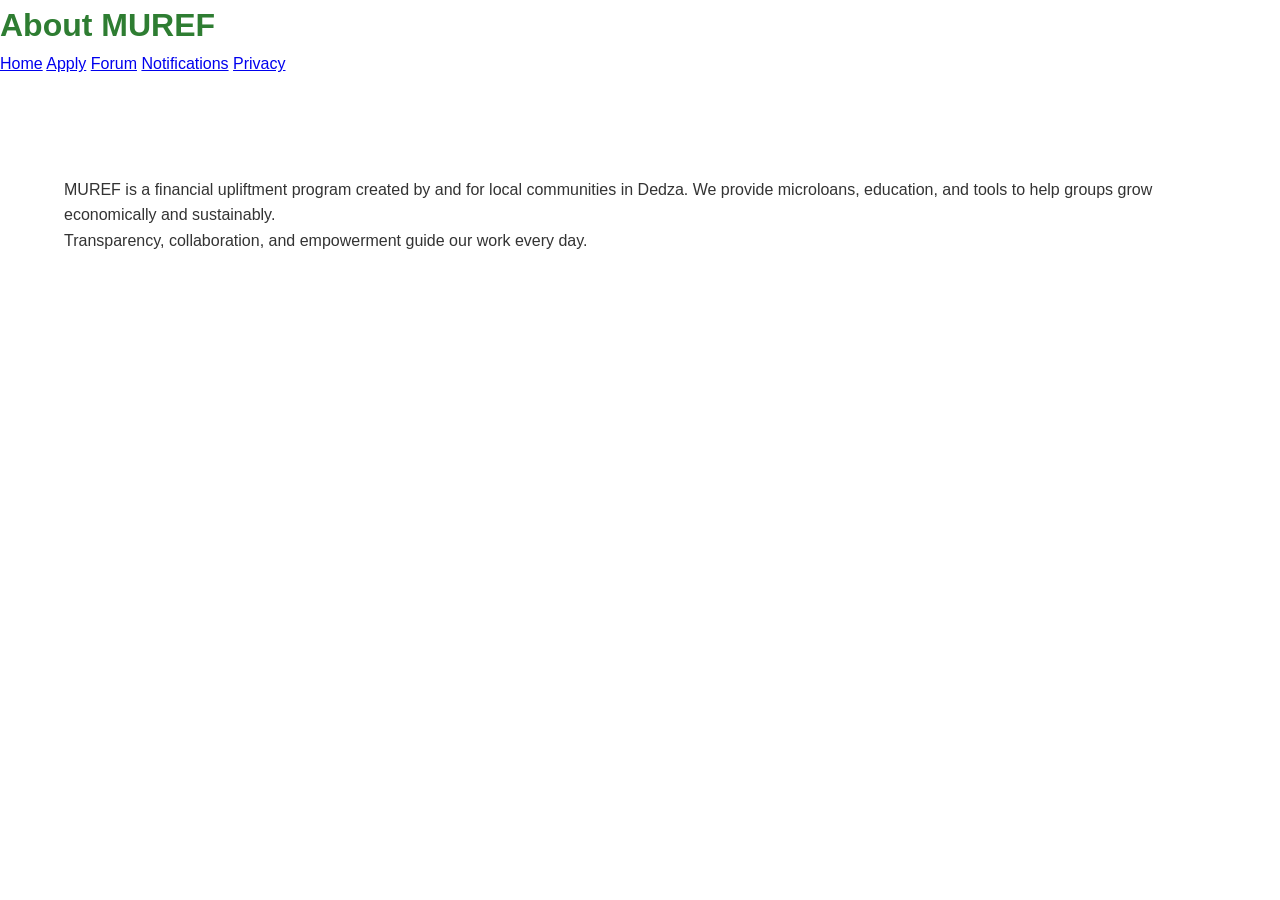
<file: about.html>
<!DOCTYPE html>
<html lang="en">
<head>
  <meta charset="UTF-8" />
  <meta name="viewport" content="width=device-width, initial-scale=1.0" />
  <title>About MUREF</title>
  <link rel="stylesheet" href="styles.css" />
</head>
<body>
  <header>
    <h1>About MUREF</h1>
    <nav>
      <a href="index.html">Home</a>
      <a href="apply.html">Apply</a>
      <a href="forum.html">Forum</a>
      <a href="notifications.html">Notifications</a>
      <a href="privacy.html">Privacy</a>
    </nav>
  </header>

  <section>
    <p>MUREF is a financial upliftment program created by and for local communities in Dedza. We provide microloans, education, and tools to help groups grow economically and sustainably.</p>
    <p>Transparency, collaboration, and empowerment guide our work every day.</p>
  </section>
</body>
</html>
</file>
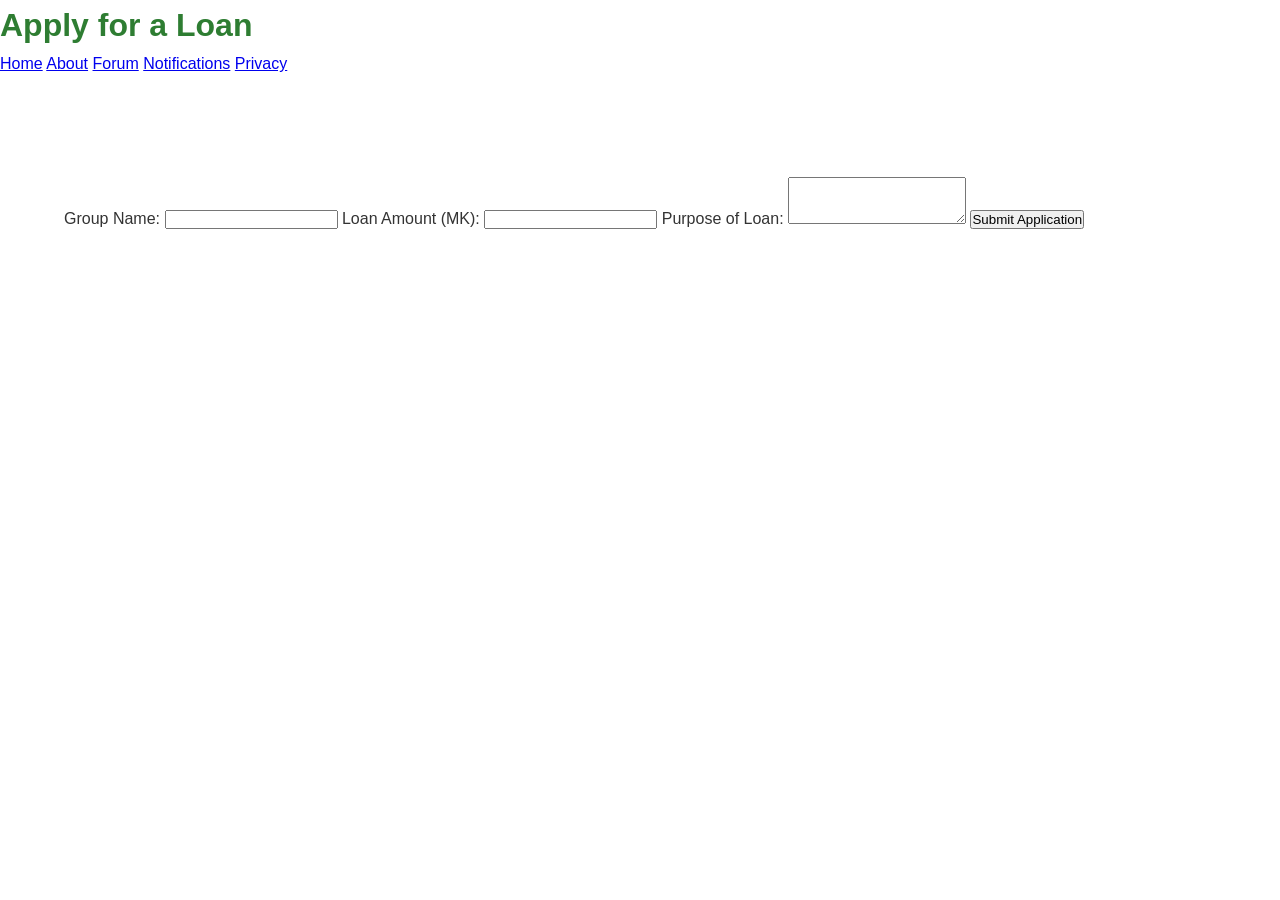
<file: apply.html>
<!DOCTYPE html>
<html lang="en">
<head>
  <meta charset="UTF-8" />
  <meta name="viewport" content="width=device-width, initial-scale=1.0" />
  <title>Apply for a Loan</title>
  <link rel="stylesheet" href="styles.css" />
  <script src="scripts.js" defer></script>
</head>
<body>
  <header>
    <h1>Apply for a Loan</h1>
    <nav>
      <a href="index.html">Home</a>
      <a href="about.html">About</a>
      <a href="forum.html">Forum</a>
      <a href="notifications.html">Notifications</a>
      <a href="privacy.html">Privacy</a>
    </nav>
  </header>

  <section>
    <form id="loan-form">
      <label for="group-name">Group Name:</label>
      <input type="text" id="group-name" required />

      <label for="loan-amount">Loan Amount (MK):</label>
      <input type="number" id="loan-amount" required />

      <label for="purpose">Purpose of Loan:</label>
      <textarea id="purpose" rows="3" required></textarea>

      <button type="submit">Submit Application</button>
    </form>
    <p id="application-status"></p>
  </section>
</body>
</html>
</file>
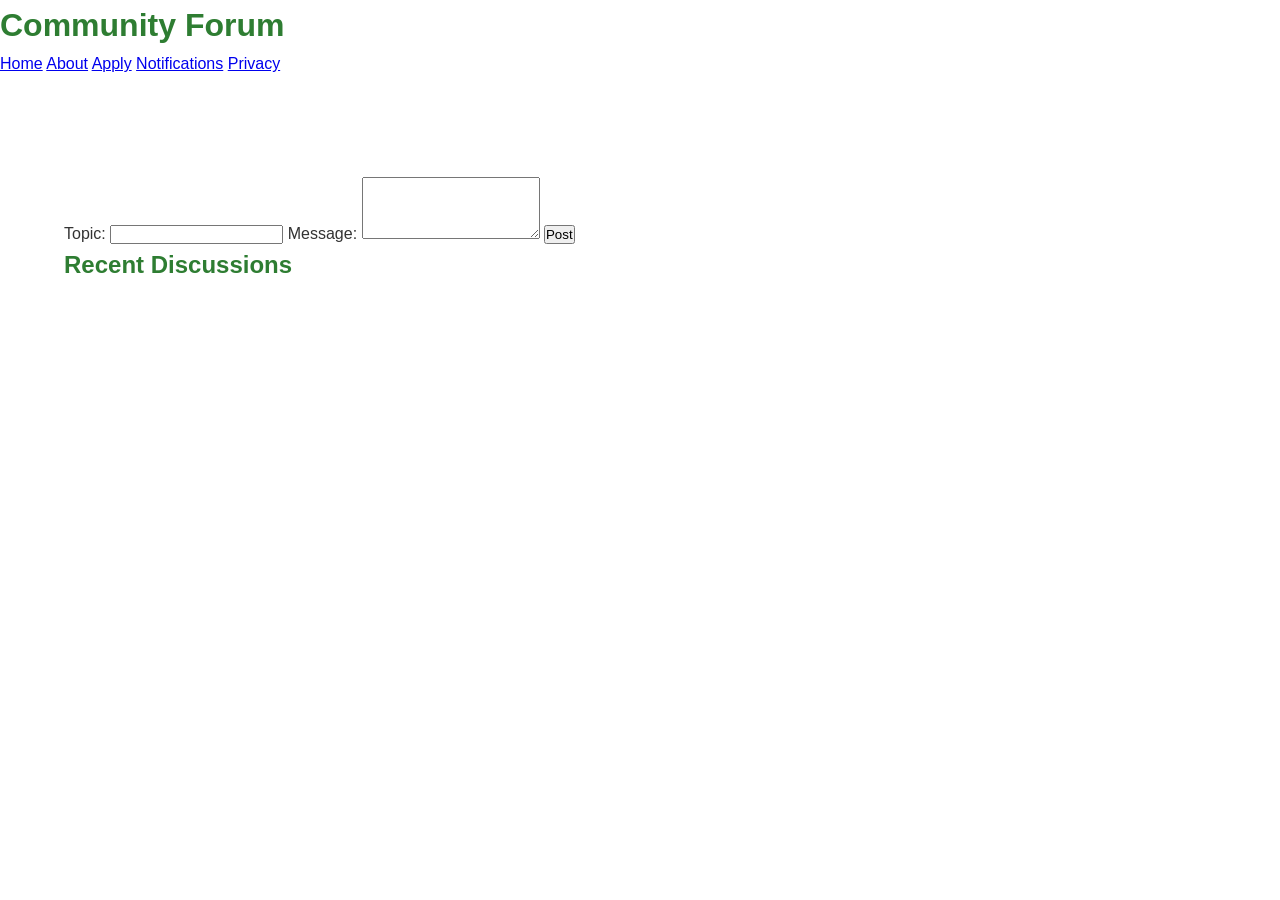
<file: forum.html>
<!DOCTYPE html>
<html lang="en">
<head>
  <meta charset="UTF-8" />
  <meta name="viewport" content="width=device-width, initial-scale=1.0" />
  <title>Community Forum</title>
  <link rel="stylesheet" href="styles.css" />
  <script src="scripts.js" defer></script>
</head>
<body>
  <header>
    <h1>Community Forum</h1>
    <nav>
      <a href="index.html">Home</a>
      <a href="about.html">About</a>
      <a href="apply.html">Apply</a>
      <a href="notifications.html">Notifications</a>
      <a href="privacy.html">Privacy</a>
    </nav>
  </header>

  <section id="forum">
    <form id="forum-form">
      <label for="topic">Topic:</label>
      <input type="text" id="topic" required />

      <label for="message">Message:</label>
      <textarea id="message" rows="4" required></textarea>

      <button type="submit">Post</button>
    </form>

    <div id="posts">
      <h2>Recent Discussions</h2>
      <!-- Posts loaded from Firestore -->
    </div>
  </section>
</body>
</html>
</file>
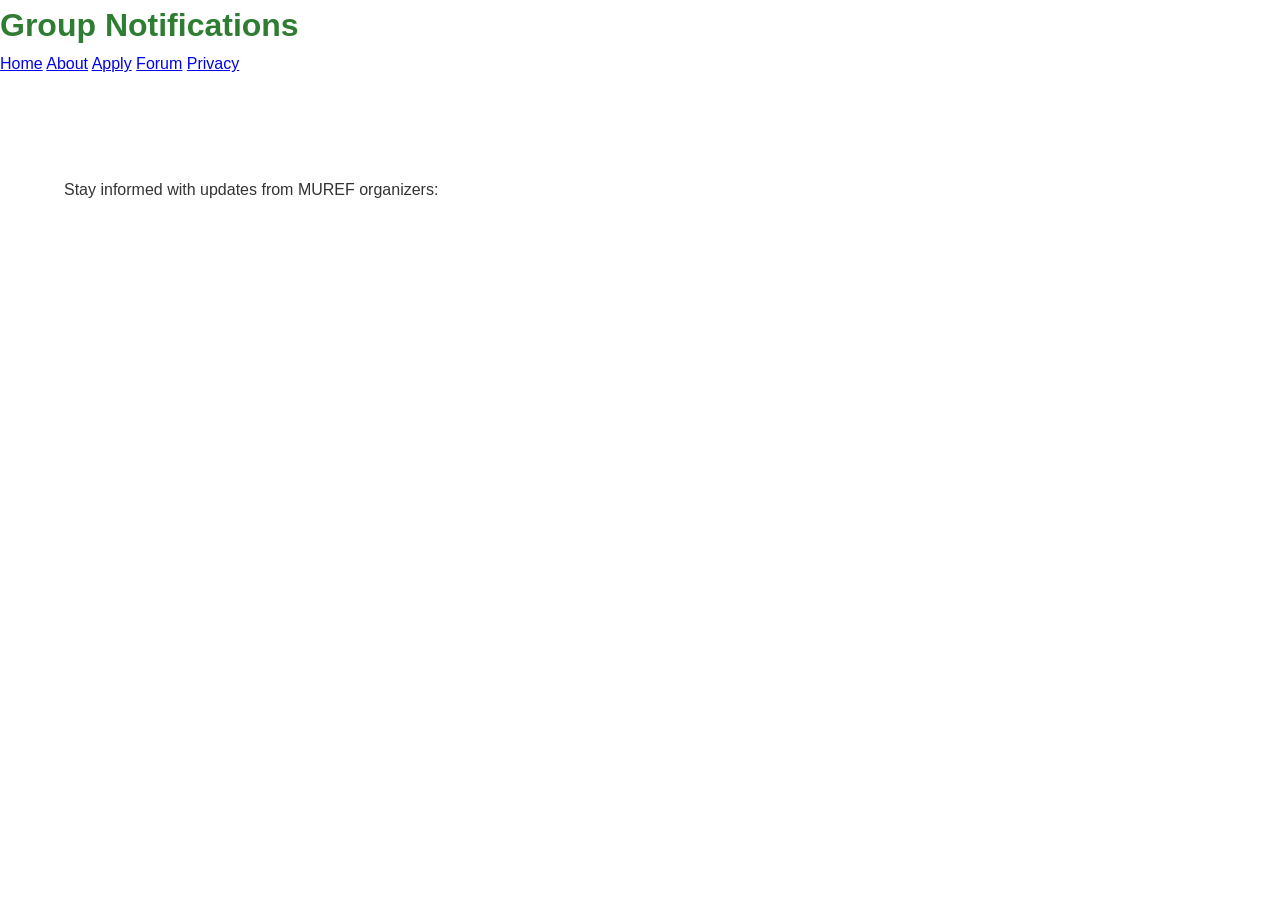
<file: notification.html>
<!DOCTYPE html>
<html lang="en">
<head>
  <meta charset="UTF-8" />
  <meta name="viewport" content="width=device-width, initial-scale=1.0" />
  <title>Group Notifications</title>
  <link rel="stylesheet" href="styles.css" />
  <script src="scripts.js" defer></script>
</head>
<body>
  <header>
    <h1>Group Notifications</h1>
    <nav>
      <a href="index.html">Home</a>
      <a href="about.html">About</a>
      <a href="apply.html">Apply</a>
      <a href="forum.html">Forum</a>
      <a href="privacy.html">Privacy</a>
    </nav>
  </header>

  <section id="notifications">
    <p>Stay informed with updates from MUREF organizers:</p>
    <ul id="notification-list">
      <!-- Real-time notifications populate here -->
    </ul>
  </section>
</body>
</html>
</file>
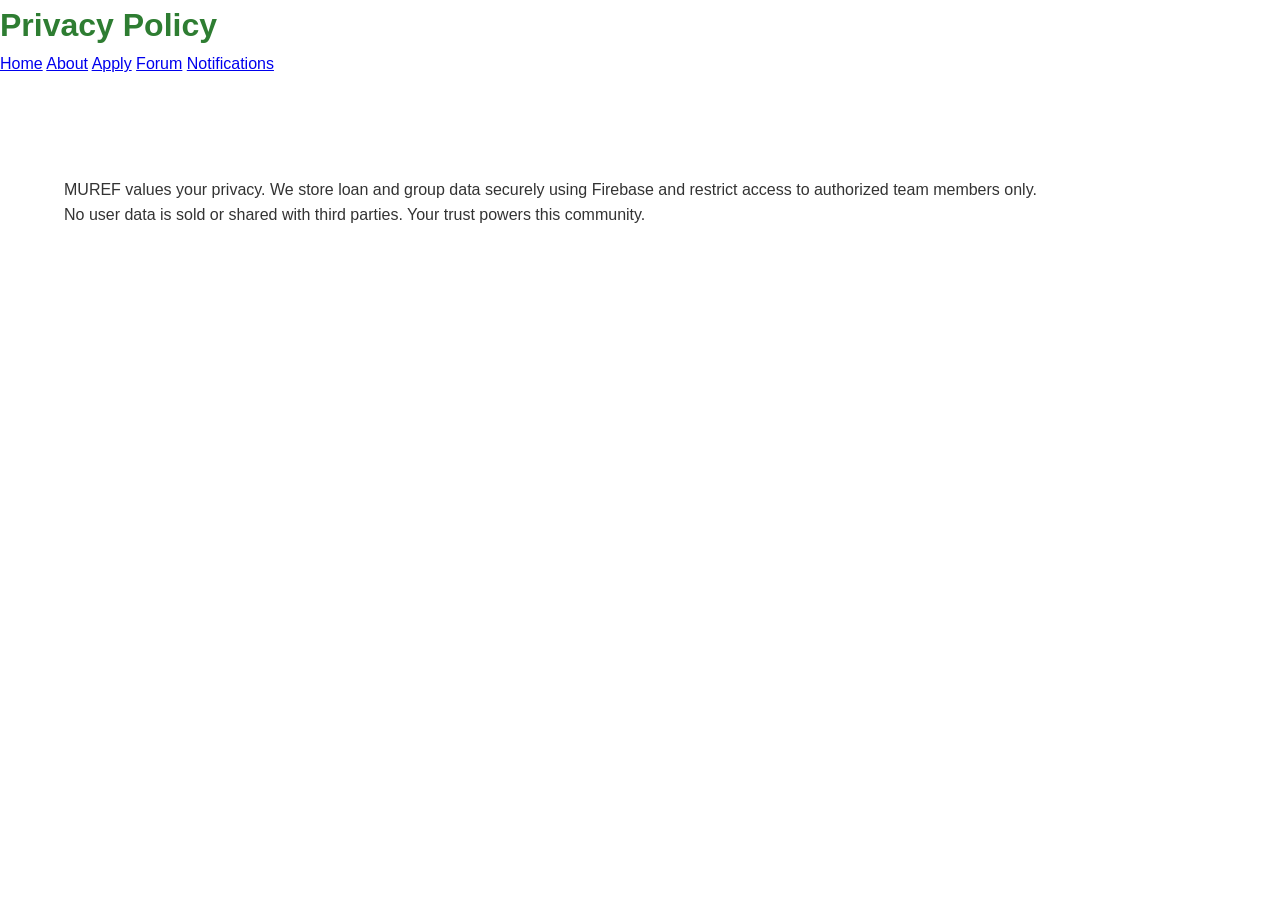
<file: privacy.html>
<!DOCTYPE html>
<html lang="en">
<head>
  <meta charset="UTF-8" />
  <meta name="viewport" content="width=device-width, initial-scale=1.0" />
  <title>Privacy Policy</title>
  <link rel="stylesheet" href="styles.css" />
</head>
<body>
  <header>
    <h1>Privacy Policy</h1>
    <nav>
      <a href="index.html">Home</a>
      <a href="about.html">About</a>
      <a href="apply.html">Apply</a>
      <a href="forum.html">Forum</a>
      <a href="notifications.html">Notifications</a>
    </nav>
  </header>

  <section>
    <p>MUREF values your privacy. We store loan and group data securely using Firebase and restrict access to authorized team members only.</p>
    <p>No user data is sold or shared with third parties. Your trust powers this community.</p>
  </section>
</body>
</html>
</file>
<file: styles.css>
/* --- CORE VARIABLES & RESET --- */
:root {
    /* Colors */
    --color-green: #2e7d32;     /* Deep Green (Primary/Eco) */
    --color-gold: #fbc02d;      /* Soft Gold (Accent/Adventure) */
    --color-beige: #f5f5dc;     /* Beige (Neutral Background) */
    --color-white: #ffffff;
    --color-dark: #333333;

    /* Fonts */
    --font-header: 'Poppins', sans-serif;
    --font-body: 'Open Sans', sans-serif;

    /* Spacing */
    --padding-lg: 100px 5%;
    --padding-sm: 50px 5%;
}

* {
    margin: 0;
    padding: 0;
    box-sizing: border-box;
    /* Smooth transition for all elements, enables subtle hover effects */
    transition: all 0.3s ease-in-out; 
}

body {
    font-family: var(--font-body);
    color: var(--color-dark);
    background-color: var(--color-white);
    line-height: 1.6;
    overflow-x: hidden; /* Prevent horizontal scroll from AOS */
}

h1, h2, h3 {
    font-family: var(--font-header);
    color: var(--color-green);
    font-weight: 600;
}

/* --- Utility Classes & CTAs --- */
.cta-primary {
    display: inline-block;
    padding: 12px 30px;
    background-color: var(--color-gold);
    color: var(--color-dark);
    text-decoration: none;
    border-radius: 5px;
    font-weight: bold;
    letter-spacing: 0.5px;
}
.cta-primary:hover {
    background-color: #ffca28; 
    transform: translateY(-2px);
}

.cta-secondary {
    display: inline-block;
    padding: 10px 25px;
    border: 2px solid var(--color-green);
    color: var(--color-green);
    text-decoration: none;
    border-radius: 5px;
}
.cta-secondary:hover {
    background-color: var(--color-green);
    color: var(--color-white);
}

section {
    padding: var(--padding-lg);
    overflow: hidden; 
}

/* --- 1. HEADER --- */
#main-header {
    display: flex;
    justify-content: space-between;
    align-items: center;
    padding: 15px 5%;
    background-color: var(--color-white);
    box-shadow: 0 1px 10px rgba(0, 0, 0, 0.05);
    position: sticky;
    top: 0;
    z-index: 1000;
}

/* Masked Logo Effect */
.logo-masked {
    font-family: var(--font-header);
    font-size: 1.8em;
    font-weight: 700;
    background: url('/images/mask.jpg') repeat; 
    -webkit-background-clip: text;
    background-clip: text;
    color: transparent; 
    background-size: cover; 
}

.main-nav ul {
    list-style: none;
    display: flex;
}
.main-nav ul li a {
    text-decoration: none;
    color: var(--color-dark);
    padding: 10px 15px;
}
.main-nav ul li a:hover {
    color: var(--color-green);
}

.lang-toggle {
    background: var(--color-beige);
    border: 1px solid var(--color-gold);
    padding: 5px 10px;
    cursor: pointer;
    border-radius: 3px;
    font-size: 0.9em;
}

.hamburger-menu {
    display: none; 
    font-size: 1.5em;
    cursor: pointer;
    margin-left: 15px;
}

/* --- 2. HERO SECTION --- */
.hero-section {
    position: relative;
    height: 90vh;
    display: flex;
    align-items: center;
    justify-content: center;
    padding: 0;
}

.hero-slides {
    position: absolute;
    width: 100%;
    height: 100%;
}

.slide {
    width: 100%;
    height: 100%;
    background-size: cover;
    background-position: center;
    position: absolute;
    opacity: 0; 
    transition: opacity 1.5s ease-in-out;
}

.hero-overlay {
    position: absolute;
    top: 0;
    left: 0;
    width: 100%;
    height: 100%;
    background-color: rgba(0, 0, 0, 0.3); 
    z-index: 10;
    display: flex;
    align-items: center;
    justify-content: center;
    text-align: center;
}

.slogan-box {
    color: var(--color-white);
    max-width: 800px;
    padding: 20px;
}

.slogan {
    font-size: 3.5em;
    margin-bottom: 15px;
    text-shadow: 2px 2px 5px rgba(0, 0, 0, 0.7);
}

/* --- 3. LIVE WEATHER WIDGET --- */
.weather-section {
    padding: 40px 5%;
    position: relative;
    color: var(--color-white);
    text-align: center;
    overflow: hidden;
    min-height: 250px;
}

.weather-background {
    position: absolute;
    top: 0;
    left: 0;
    width: 100%;
    height: 100%;
    background-size: cover;
    background-position: center;
    filter: brightness(0.7);
    z-index: 1;
}

.weather-info {
    position: relative;
    z-index: 2;
}

.current-temp {
    font-size: 4em;
    font-weight: 700;
    margin: 10px 0;
}
.weather-info h2 {
    color: var(--color-white);
}

/* --- 4. ABOUT DEDZA --- */
.about-section {
    display: grid;
    grid-template-columns: 1fr 1fr;
    gap: 50px;
    align-items: center;
    background-color: var(--color-beige);
}

.content-image img {
    width: 100%;
    height: 400px;
    object-fit: cover;
    border-radius: 10px;
    box-shadow: 0 10px 30px rgba(0, 0, 0, 0.1);
}

/* --- 5. EXPLORE DEDZA (Attraction Grid) --- */
.attraction-grid {
    display: grid;
    grid-template-columns: repeat(5, 1fr);
    gap: 20px;
}

.card {
    height: 300px;
    background-size: cover;
    background-position: center;
    border-radius: 8px;
    overflow: hidden;
    position: relative;
    box-shadow: 0 5px 15px rgba(0, 0, 0, 0.1);
    cursor: pointer;
}

.card-overlay {
    position: absolute;
    bottom: 0;
    left: 0;
    width: 100%;
    padding: 15px;
    background-color: rgba(46, 125, 50, 0.8); 
    color: var(--color-white);
    font-family: var(--font-header);
    font-weight: 600;
    transform: translateY(100%);
    transition: transform 0.4s ease-out;
}

.card:hover .card-overlay {
    transform: translateY(0);
}

/* --- 6. TEAM SECTION (Guides) --- */
.team-section {
    text-align: center;
    background-color: var(--color-beige);
}

.guides-grid {
    display: grid;
    grid-template-columns: repeat(3, 1fr);
    gap: 30px;
    max-width: 1000px;
    margin: 40px auto 0;
}

.guide-card {
    background: var(--color-white);
    padding: 20px;
    border-radius: 8px;
    box-shadow: 0 4px 10px rgba(0, 0, 0, 0.05);
}

.guide-card img {
    width: 150px;
    height: 150px;
    object-fit: cover;
    border-radius: 50%;
    margin-bottom: 15px;
    border: 5px solid var(--color-gold); 
}
.guide-card:hover {
    transform: translateY(-5px);
    box-shadow: 0 8px 20px rgba(0, 0, 0, 0.15);
}

/* --- 7. BOOKING SECTION --- */
.booking-section {
    background-size: cover;
    background-position: center;
    color: var(--color-white);
    text-align: center;
}

.booking-content {
    background-color: rgba(0, 0, 0, 0.5); 
    padding: 50px;
    border-radius: 10px;
    max-width: 600px;
    margin: 0 auto;
}

.booking-content h2 {
    color: var(--color-gold);
}

.eco-pledge {
    background: var(--color-green);
    padding: 15px;
    border-radius: 5px;
    margin-bottom: 30px;
    font-weight: 600;
    font-size: 1.1em;
}

.booking-form input, .booking-form select, .booking-form textarea {
    width: 100%;
    padding: 12px;
    margin-bottom: 15px;
    border: none;
    border-radius: 5px;
    font-family: var(--font-body);
}

.booking-form .cta-primary {
    width: 100%;
}

/* --- 8. TESTIMONIALS (For JS Auto-slide) --- */
.testimonials-section {
    text-align: center;
}
.testimonial-carousel {
    display: flex; 
    max-width: 900px;
    margin: 40px auto;
    overflow: hidden;
    /* CSS for JS transition */
    transition: transform 0.6s ease-in-out; 
}

.testimonial-slide {
    flex: 0 0 100%; /* Important: Each slide takes 100% of the container width */
    padding: 20px;
}

.testimonial-slide img {
    width: 80px;
    height: 80px;
    border-radius: 50%;
    object-fit: cover;
    border: 3px solid var(--color-green);
    margin-bottom: 15px;
}

/* --- 9. BLOG SECTION --- */
.blog-grid {
    display: grid;
    grid-template-columns: repeat(3, 1fr);
    gap: 30px;
    margin-top: 40px;
}

/* --- 10. GALLERY SECTION --- */
.gallery-grid {
    display: grid;
    grid-template-columns: repeat(4, 1fr);
    gap: 10px;
    margin-top: 40px;
}

.gallery-grid img {
    width: 100%;
    height: 250px;
    object-fit: cover;
    border-radius: 5px;
    cursor: zoom-in;
    filter: brightness(0.9);
}
.gallery-grid img:hover {
    filter: brightness(1);
    transform: scale(1.02);
}

/* --- 11. ADVERTISE WITH US --- */
.advertise-section {
    background-size: cover;
    background-position: center;
    color: var(--color-white);
    padding: 80px 5%;
    text-align: left;
}
.advertise-content {
    background-color: rgba(46, 125, 50, 0.7); 
    padding: 40px;
    border-radius: 10px;
    max-width: 600px;
}
.advertise-content h2 {
    color: var(--color-gold);
}

/* --- 12. FOOTER --- */
#main-footer {
    background-color: var(--color-dark);
    color: var(--color-white);
    padding: 50px 5% 20px;
}

.footer-grid {
    display: grid;
    grid-template-columns: 1fr 1fr 1fr;
    gap: 30px;
    max-width: 1200px;
    margin: 0 auto;
}

.footer-map .map-placeholder {
    height: 200px;
    background-color: #555;
    display: flex;
    align-items: center;
    justify-content: center;
    border-radius: 5px;
}

/* Responsive CSS for Mobile Menu (Hidden/Show) */
@media (max-width: 768px) {
    .slogan {
        font-size: 2.5em;
    }
    .main-nav {
        display: none; 
        position: absolute;
        top: 80px;
        left: 0;
        width: 100%;
        background: var(--color-white);
        box-shadow: 0 10px 10px rgba(0, 0, 0, 0.1);
        z-index: 999;
    }
    .main-nav.nav-active {
        display: block;
    }
    .main-nav ul {
        flex-direction: column;
        padding: 10px 0;
    }
    .main-nav ul li a {
        display: block;
        padding: 15px 20px;
        border-bottom: 1px solid var(--color-beige);
    }
    .hamburger-menu {
        display: block;
    }
    .about-section {
        grid-template-columns: 1fr;
    }
    .content-image {
        order: -1; 
    }
    .attraction-grid, .guides-grid, .blog-grid, .gallery-grid, .footer-grid {
        grid-template-columns: 1fr;
    }
      }
</file>
